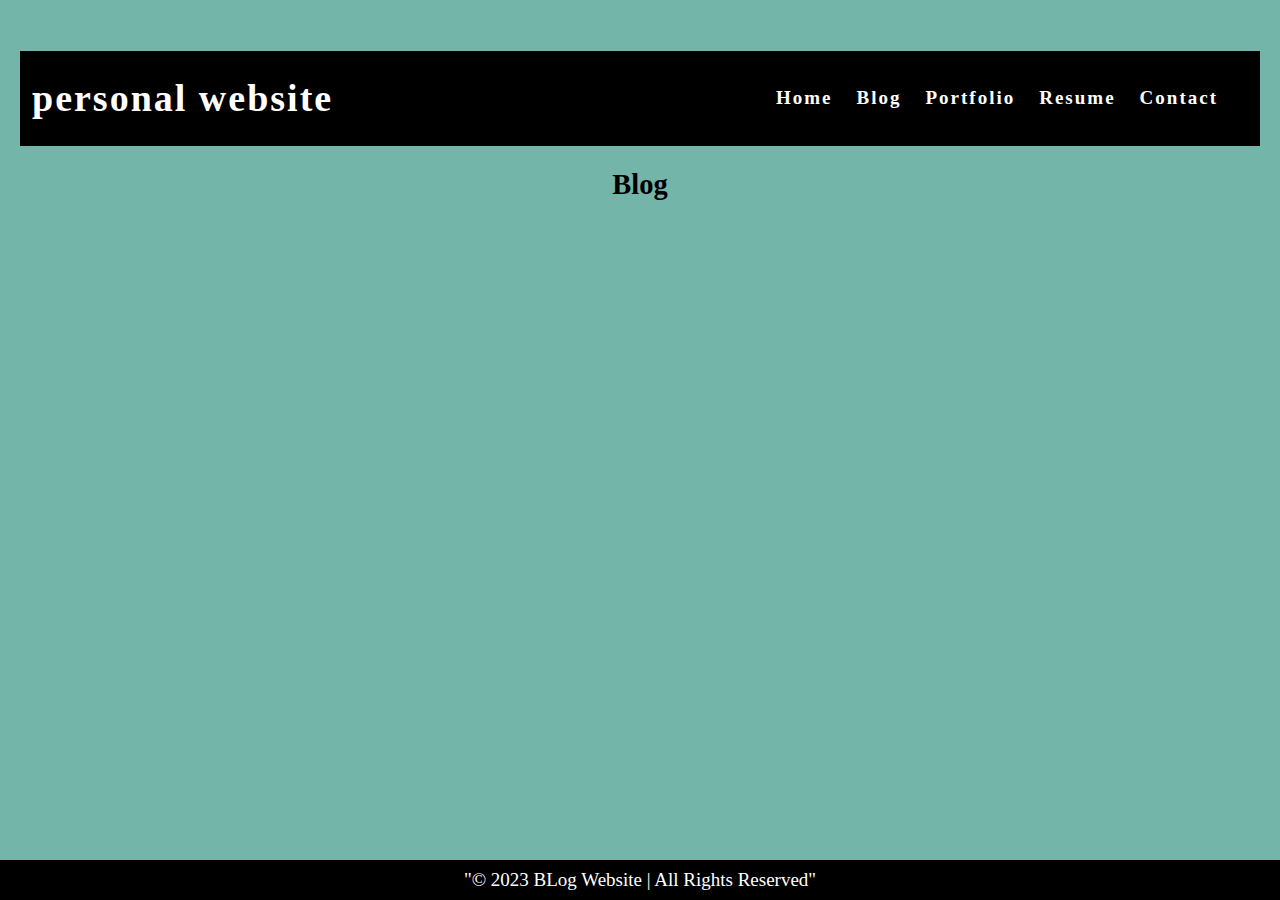
<file: blog.html>
<!DOCTYPE html>
<html>
  <head>
    <title>
        Blog Website
    </title>
    <link rel="stylesheet" href="blog.css" />
  </head>
  <body>
    <main>
    <h1 class = "blog"></h1>
    <nav class = "navbar">
      <h1 class="logo">
        <a href="index.html">personal website</a></h1>
        <ul class="nav-list">
          <li><a href="index.html">Home</a></li>
          <li><a href="blog.html">Blog</a></li>
          <li><a href="portfolio.html">Portfolio</a></li>
          <li><a href="resume.html">Resume</a></li>
          <li><a href="contact.html">Contact</a></li>
        </ul>
    </nav>
    <h2>Blog</h2>
  </main>
    <footer class = "footer">"© 2023 BLog Website | All Rights Reserved"</footer>
  </body>
</html>
</file>
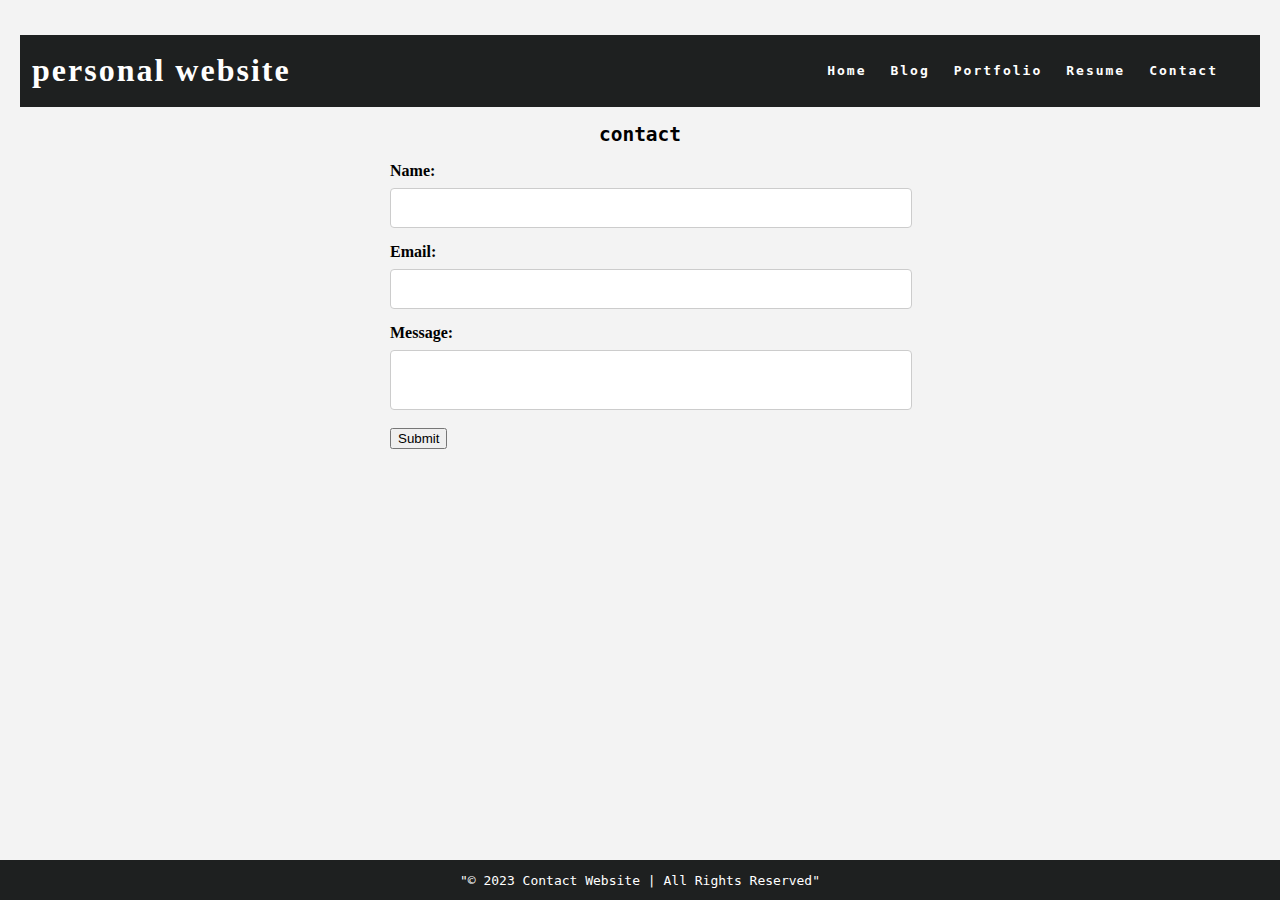
<file: contact.html>
<!DOCTYPE html>
<html>
  <head>
    <title>
        Contact Website
    </title>
    <link rel="stylesheet" href="contact.css" />
  </head>
  <body>
    <main>
    <h1 class = "contact"></h1>
    <nav class = "navbar">
      <h1 class="logo">
        <a href="index.html">personal website</a></h1>
        <ul class="nav-list">
          <li><a href="index.html">Home</a></li>
          <li><a href="blog.html">Blog</a></li>
          <li><a href="portfolio.html">Portfolio</a></li>
          <li><a href="resume.html">Resume</a></li>
          <li><a href="contact.html">Contact</a></li>
        </ul>
    </nav>
    <h2>contact</h2>
    <form id = "contact-form">
      <label for="name">Name:</label>
      <input type = "text" id = "name" />
      <label for="name">Email:</label>
      <input type = "email" id = "email" />
      <label for="name">Message:</label>
      <textarea></textarea>
      <input type = "submit" id = "submit"/>
    </form>
    <footer class = "footer">"© 2023 Contact Website | All Rights Reserved"</footer>
  </main>
  </body>
</html>
</file>
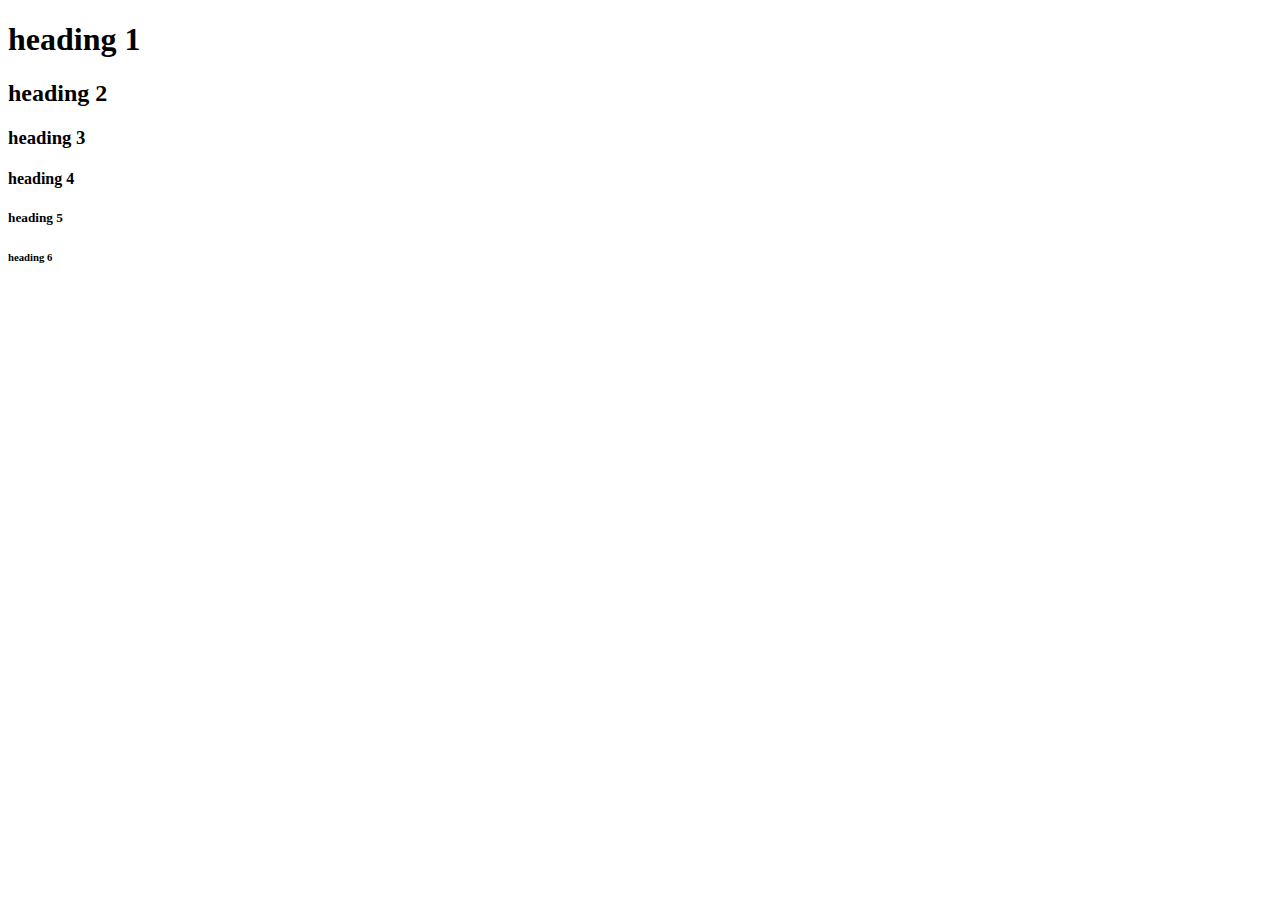
<file: headings.html>
<!DOCTYPE html>
<html lang="en">
  <head>
    <title></title>
  </head>

  <body>
    <main>
      <h1 class="nostyle">heading 1</h1>
      <h2 class="nostyle">heading 2</h2>
      <h3 class="nostyle">heading 3</h3>
      <h4 class="nostyle">heading 4</h4>
      <h5 class="nostyle">heading 5</h5>
      <h6 class="nostyle">heading 6</h6>
    </main>
  </body>
</html>
</file>
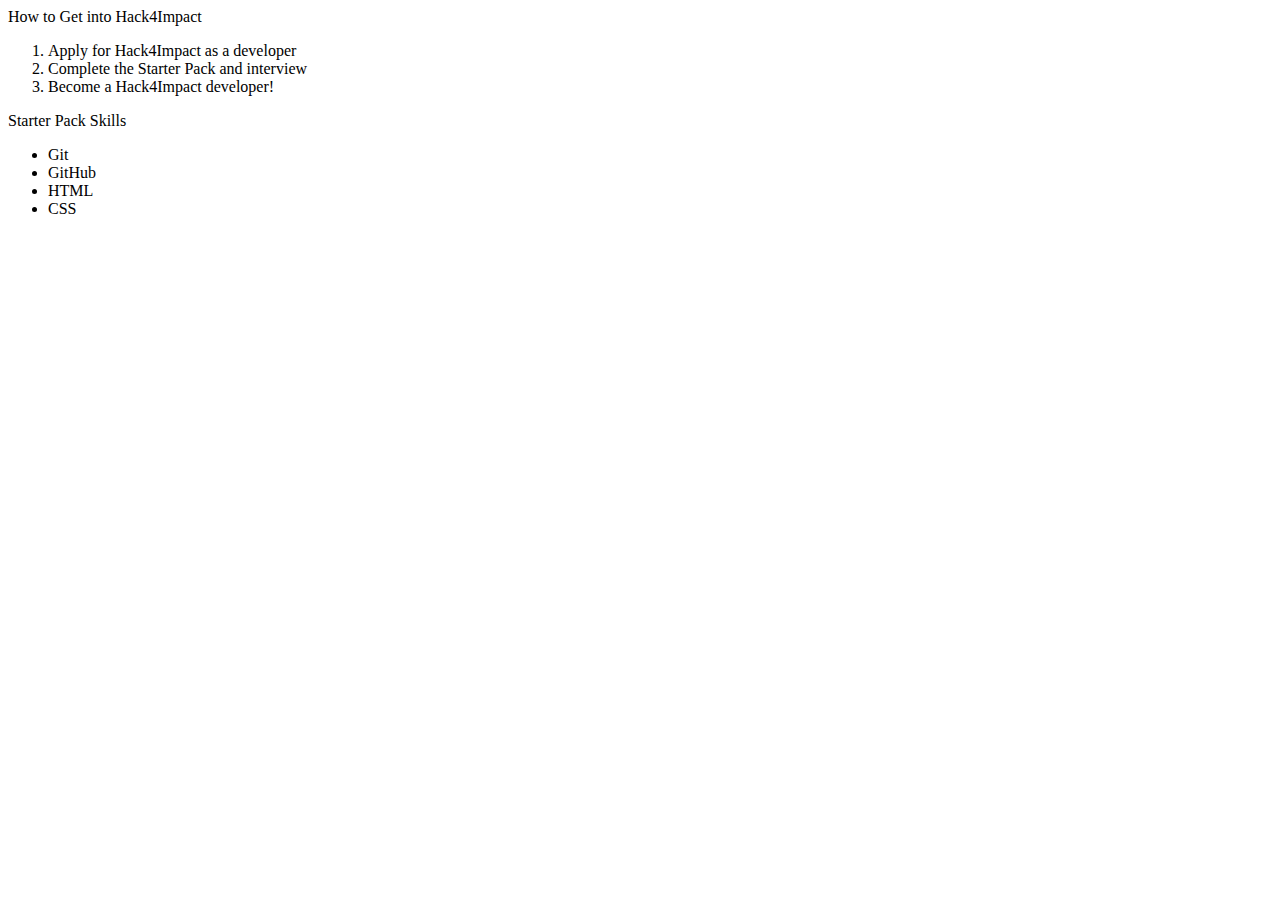
<file: lists.html>
<body>
    <main>
      <p>How to Get into Hack4Impact</p>
      <ol>
        <li>Apply for Hack4Impact as a developer</li>
        <li>Complete the Starter Pack and interview</li>
        <li>Become a Hack4Impact developer!</li>
      </ol>

      <p>Starter Pack Skills</p>
      <ul>
        <li>Git</li>
        <li>GitHub</li>
        <li>HTML</li>
        <li>CSS</li>
      </ul>
    </main>
  </body>
</file>
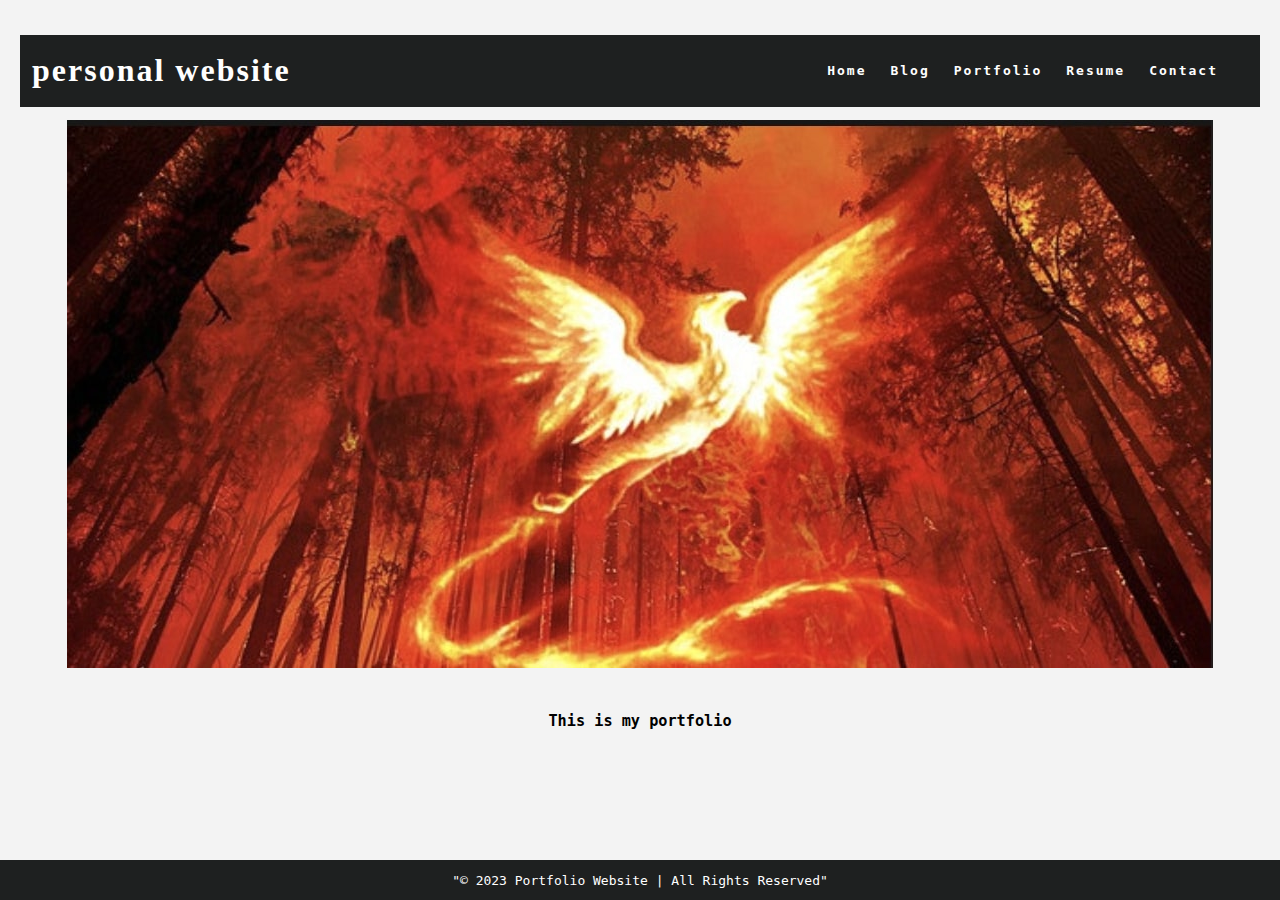
<file: portfolio.html>
<!DOCTYPE html>
<html>
  <head>
    <title>
        Portfolio Website
    </title>
    <link rel="stylesheet" href="contact.css" />
  </head>
  <body>
    <main>
      <h1 class = "portfolio"></h1>
    <nav class = "navbar">
      <h1 class="logo">
        <a href="index.html">personal website</a></h1>
        <ul class="nav-list">
          <li><a href="index.html">Home</a></li>
          <li><a href="blog.html">Blog</a></li>
          <li><a href="portfolio.html">Portfolio</a></li>
          <li><a href="resume.html">Resume</a></li>
          <li><a href="contact.html">Contact</a></li>
        </ul>
    </nav>
    <div class = "project" ><a href="index.html"><img src="phoenix.jpg" ></a></div>
    <h3>This is my portfolio</h3>
    <footer class = "footer">"© 2023 Portfolio Website | All Rights Reserved"</footer>
  </main>
  </body>
</html>
</file>
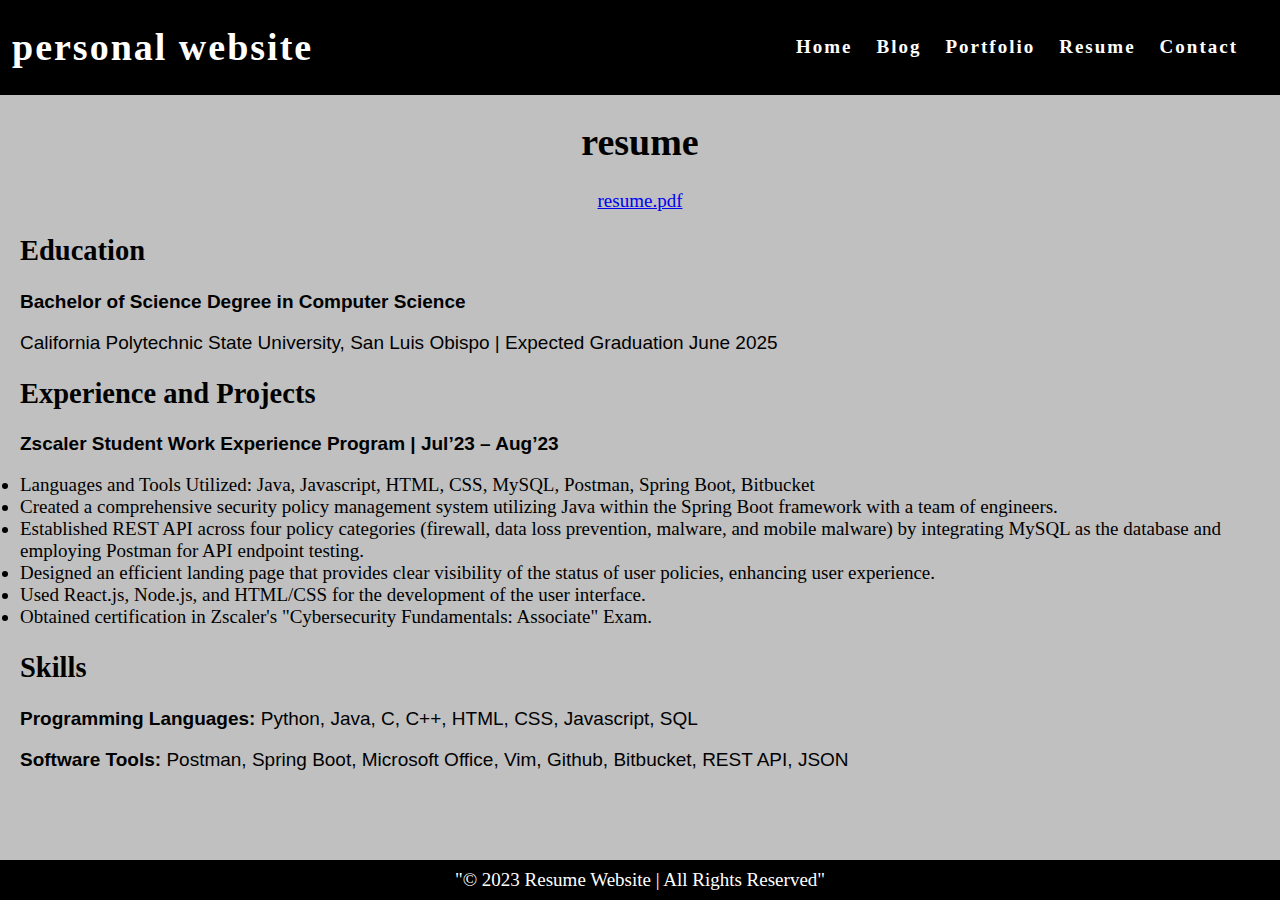
<file: resume.html>
<!DOCTYPE html>
<html>
  <head>
    <title>Resume Website</title>
    <link rel="stylesheet" href="resume.css" />
  </head>
  <body>
    <nav class = "navbar">
      <h1 class="logo">
        <a href="index.html">personal website</a></h1>
        <ul class="nav-list">
          <li><a href="index.html">Home</a></li>
          <li><a href="blog.html">Blog</a></li>
          <li><a href="portfolio.html">Portfolio</a></li>
          <li><a href="resume.html">Resume</a></li>
          <li><a href="contact.html">Contact</a></li>
        </ul>
    </nav>
    <main>
      <h1 class = "resume">resume</h1>
      <a href="resume.pdf" download>resume.pdf</a>
      <div class = "resume">
      <section class = "section"> <h2 class = "section-title"> <strong> Education </strong> </h2>
      <p><strong>Bachelor of Science Degree in Computer Science</strong></p>
      <p>California Polytechnic State University, San Luis Obispo | Expected Graduation June 2025</p></section>
      <section class = "section"><h2 class = "section-title"> <strong> Experience and Projects </strong></h2>
      <p class="entry-description"><strong>Zscaler Student Work Experience Program | Jul’23 – Aug’23 </strong></p>
      <p><li> Languages and Tools Utilized: Java, Javascript, HTML, CSS, MySQL, Postman, Spring Boot, Bitbucket</li>
        <li>Created a comprehensive security policy management system utilizing Java within the Spring Boot framework with a team of engineers.</li>
        <li>Established REST API across four policy categories (firewall, data loss prevention, malware, and mobile malware) by integrating MySQL as the database and employing Postman for API endpoint testing.</li>
        <li>Designed an efficient landing page that provides clear visibility of the status of user policies, enhancing user experience.</li>
        <li>Used React.js, Node.js, and HTML/CSS for the development of the user interface.</li>
        <li>Obtained certification in Zscaler's "Cybersecurity Fundamentals: Associate" Exam.</li>
      </p> 
        </section>
      <section class = "section"><h2 class = "section-title"> <strong> Skills </strong> </h2>
      <p><strong>Programming Languages: </strong> Python, Java, C, C++, HTML, CSS, Javascript, SQL</p>
      <p><strong>Software Tools: </strong>Postman, Spring Boot, Microsoft Office, Vim, Github, Bitbucket, REST API, JSON</p>
        </section>
    </div>
    
    </main>
    <footer class = "footer">"© 2023 Resume Website | All Rights Reserved"</footer>
  </body>
</html>
</file>
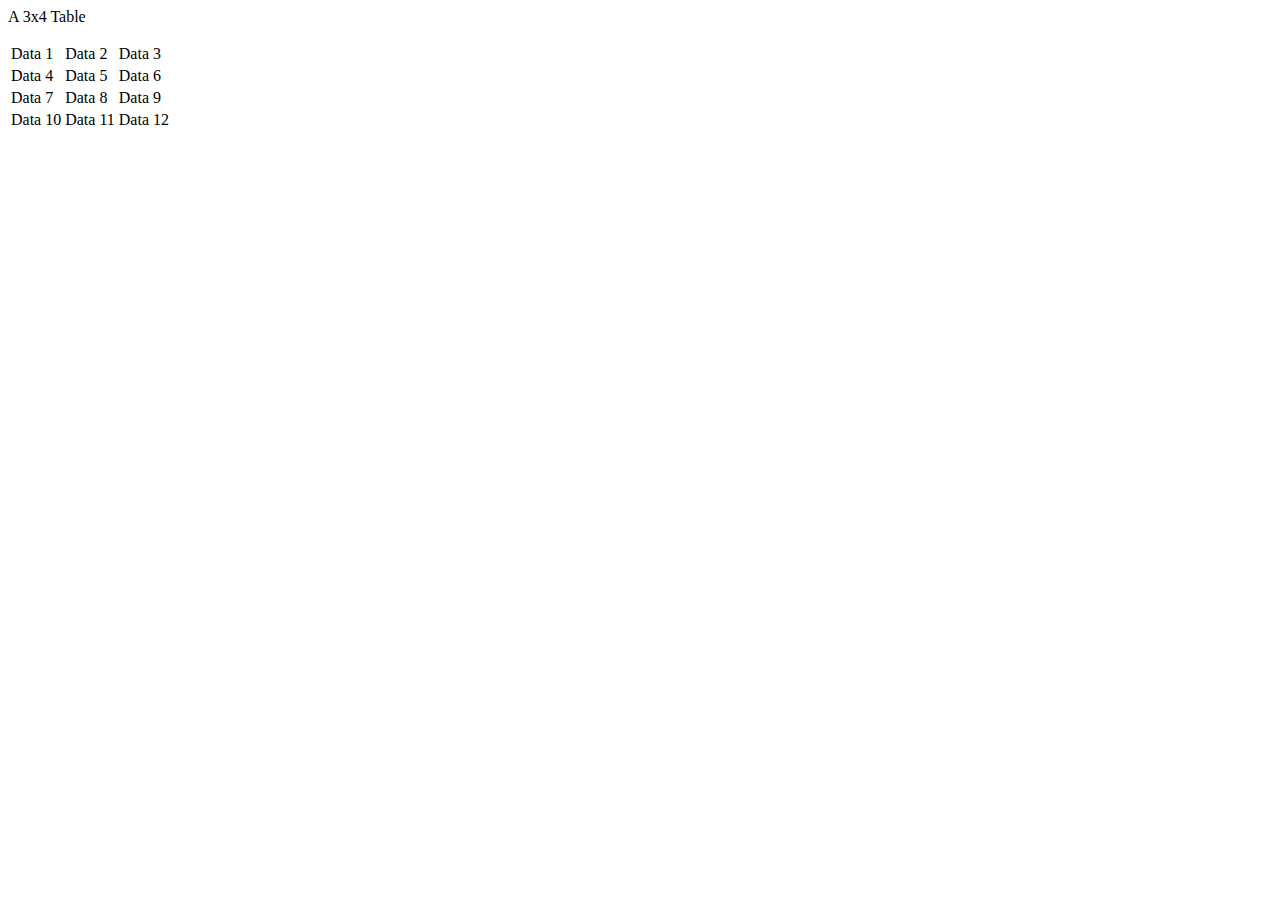
<file: table.html>
<body>
    <main>
      <p>A 3x4 Table</p>
      <table>
        <tr>
          <td>Data 1</td>
          <td>Data 2</td>
          <td>Data 3</td>
        </tr>
        <tr>
          <td>Data 4</td>
          <td>Data 5</td>
          <td>Data 6</td>
        </tr>
        <tr>
          <td>Data 7</td>
          <td>Data 8</td>
          <td>Data 9</td>
        </tr>
        <tr>
          <td>Data 10</td>
          <td>Data 11</td>
          <td>Data 12</td>
        </tr>
      </table>
    </main>
  </body>
</file>
<file: blog.css>
html {
    height: 100%;
  }
  
  body {
    background-color: rgb(115, 181, 168);
    position: relative;
    min-height: 100vh;
    padding: 0;
    margin: 0;
    font-size: 19px;
  }
  
  main {
    padding: 0 20px 40px 20px;
    display: flex;
    flex-direction: column;
    justify-content: center;
    align-items: center;
  }
  
  /* CSS for navigation bar */
  
  .navbar {
    position: -webkit-sticky;
    position: sticky;
    top: 0;
    width: 100%;
    height: 7%;
    z-index: 10;
  
    display: flex;
    justify-content: space-between;
    align-items: center;
    text-align: center;
  
    background-color: black;
    color: white;
    padding: 0px 0px;
  
    /* Debug border */
    /* border: solid red; */
  }
  
  .nav-list {
    display: flex;
    flex-direction: row;
    position: relative;
    right: 30px;
    list-style: none;
  }
  
  .navbar a {
    color: white;
    font-weight: bold;
    margin: 0 12px;
    text-decoration: none;
    letter-spacing: 2px;
  }
  
  /* CSS for page footer */
  
  .footer {
    display: flex;
    justify-content: center;
    align-items: center;
    background-color: black;
    color: white;
    position: absolute;
    bottom: 0;
    width: 100%;
    height: 2.5rem;
  }

  p {
    font-family: sans-serif;
  }
</file>
<file: contact.css>
:root {
    /* variables */
    --cg-black: rgb(30, 32, 32);
    --cg-blue: rgb(36, 94, 255);
    --cg-grey: rgb(243, 243, 243);
    --cg-white: rgb(255, 255, 255);
  }
  
  html {
    height: 100%;
  }
  
  body {
    background: var(--cg-grey);
    position: relative;
    min-height: 100vh;
    padding: 0;
    margin: 0;
    font-family: monospace;
  }
  
  /* CSS for navigation */
  
  .navbar {
    position: -webkit-sticky;
    position: sticky;
    top: 0;
    width: 100%;
    height: 7%;
    z-index: 10;
  
    display: flex;
    justify-content: space-between;
    align-items: center;
    text-align: center;
  
    background-color: var(--cg-black);
    color: var(--cg-white);
    padding: 0px 0px;
  
    /* Debug border */
    /* border: solid red; */
  }
  
  .nav-list {
    display: flex;
    flex-direction: row;
    position: relative;
    right: 30px;
    list-style: none;
  
    /* Debug border */
    /* border: solid blue; */
  }
  
  .navbar a {
    color: var(--cg-white);
    font-weight: bold;
    margin: 0 12px;
    text-decoration: none;
    letter-spacing: 2px;
  
    font-family: monospace;
  }
  
  .navbar a:hover {
    color: var(--cg-blue);
    text-decoration: underline;
  }
  
  .navbar a:active {
    color: var(--cg-blue);
  }
  
  .logo a {
    font-family: Georgia;
  }
  
  .logo a:hover {
    text-decoration: None;
  }
  
  main {
    padding: 0 20px 40px 20px;
    display: flex;
    flex-direction: column;
    justify-content: center;
    align-items: center;
  }
  
  .page-title {
    display: flex;
    justify-content: center;
    font-size: 40px;
    font-family: Georgia;
  }
  
  /* CSS for portfolio grid */
  
  .project {
    display: flex;
    flex-direction: row;
    max-width: 100%;
    margin: 1em 0 2em 0;
  
    /* Debug border */
    /* border: 2px solid blue; */
  }
  
  .item-link {
    width: 70%;
  
    /* Debug border */
    /* border: 2px solid red; */
  }
  
  .project-image {
    object-fit: cover;
    width: 100%;
    height: 500px;
    flex-basis: 50px;
    flex-grow: 2;
  
    /* Debug border */
    /* border: 2px solid black; */
  }
  
  .project-details {
    display: flex;
    background-color: var(--cg-white);
    width: 30%;
    height: 500px;
    flex-shrink: 1;
    padding: 0 20px;
    margin: 0px;
    line-height: 1.5;
    overflow: scroll;
  
    flex-direction: column;
    text-align: center;
    justify-content: center;
  
    /* Debug border */
    /* border: 2px solid green; */
  }
  
  .project-details a {
    color: var(--cg-black);
    text-decoration: none;
    font-weight: bold;
    letter-spacing: 1px;
  }
  
  .project-details a:hover {
    color: var(--cg-blue);
    text-decoration: underline;
  }
  
  .project-details {
    font-weight: lighter;
  }
  
  .project-name {
    font-weight: bold;
    font-size: 20px;
  }
  
  /* CSS for home page */
  
  .about {
    display: flex;
    align-items: center;
    justify-content: space-between;
    padding: 20px;
    background-color: #f8f8f8;
    border: 1px solid #ccc;
    border-radius: 5px;
    /* box-shadow: 0 0 10px rgba(0, 0, 0, 0.1); */
  }
  
  .about-image img {
    max-width: 300px;
    border-radius: 3px;
    /* box-shadow: 0 0 10px rgba(0, 0, 0, 0.2); */
  }
  
  .about-text {
    flex: 1;
    margin-left: 20px;
  }
  
  .about-text h2 {
    font-size: 24px;
    margin-bottom: 10px;
  }
  
  .about-text p {
    font-size: 16px;
    line-height: 1.5;
  }
  
  /* CSS for resume page */
  
  .button {
    background-color: var(--cg-black);
    border: none;
    color: var(--cg-white);
  
    font-family: monospace;
  
    padding: 5px 7px;
    text-align: center;
  
    border-radius: 2px;
  }
  
  .button:hover {
    background-color: var(--cg-blue);
  }
  
  .resume h2 {
    font-family: Georgia;
  }
  
  /* CSS for contact form */
  
  label {
    display: block;
    margin-bottom: 8px;
    font-family: Georgia;
    font-weight: bold;
  }
  
  input[type="text"],
  input[type="email"],
  textarea {
    width: 100%;
    padding: 10px;
    margin-bottom: 15px;
    border: 1px solid #ccc;
    border-radius: 4px;
    font-size: 16px;
    resize: none;
  }
  
  /* Add some spacing to the form */
  form {
    width: 500px;
    margin: 0 auto;
  }
  
  /* CSS for footer */
  
  .footer {
    display: flex;
    justify-content: center;
    align-items: center;
    background-color: var(--cg-black);
    color: var(--cg-white);
    position: absolute;
    bottom: 0;
    width: 100%;
    height: 2.5rem;
  }
</file>
<file: resume.css>
html {
    height: 100%;
  }
  
  body {
    background-color: silver;
    position: relative;
    min-height: 100vh;
    padding: 0;
    margin: 0;
    font-size: 19px;
  }
  
  main {
    padding: 0 20px 40px 20px;
    display: flex;
    flex-direction: column;
    justify-content: center;
    align-items: center;
  }
  
  /* CSS for navigation bar */
  
  .navbar {
    position: -webkit-sticky;
    position: sticky;
    top: 0;
    width: 100%;
    height: 7%;
    z-index: 10;
  
    display: flex;
    justify-content: space-between;
    align-items: center;
    text-align: center;
  
    background-color: black;
    color: white;
    padding: 0px 0px;
  
    /* Debug border */
    /* border: solid red; */
  }
  
  .nav-list {
    display: flex;
    flex-direction: row;
    position: relative;
    right: 30px;
    list-style: none;
  }
  
  .navbar a {
    color: white;
    font-weight: bold;
    margin: 0 12px;
    text-decoration: none;
    letter-spacing: 2px;
  }
  
  /* CSS for page footer */
  
  .footer {
    display: flex;
    justify-content: center;
    align-items: center;
    background-color: black;
    color: white;
    position: absolute;
    bottom: 0;
    width: 100%;
    height: 2.5rem;
  }

  p {
    font-family: sans-serif;
  }

  .class {
    color: red;
    background-color: blue;
  }
  
  #id {
    color: green;
    background-color: yellow;
  }
</file>
